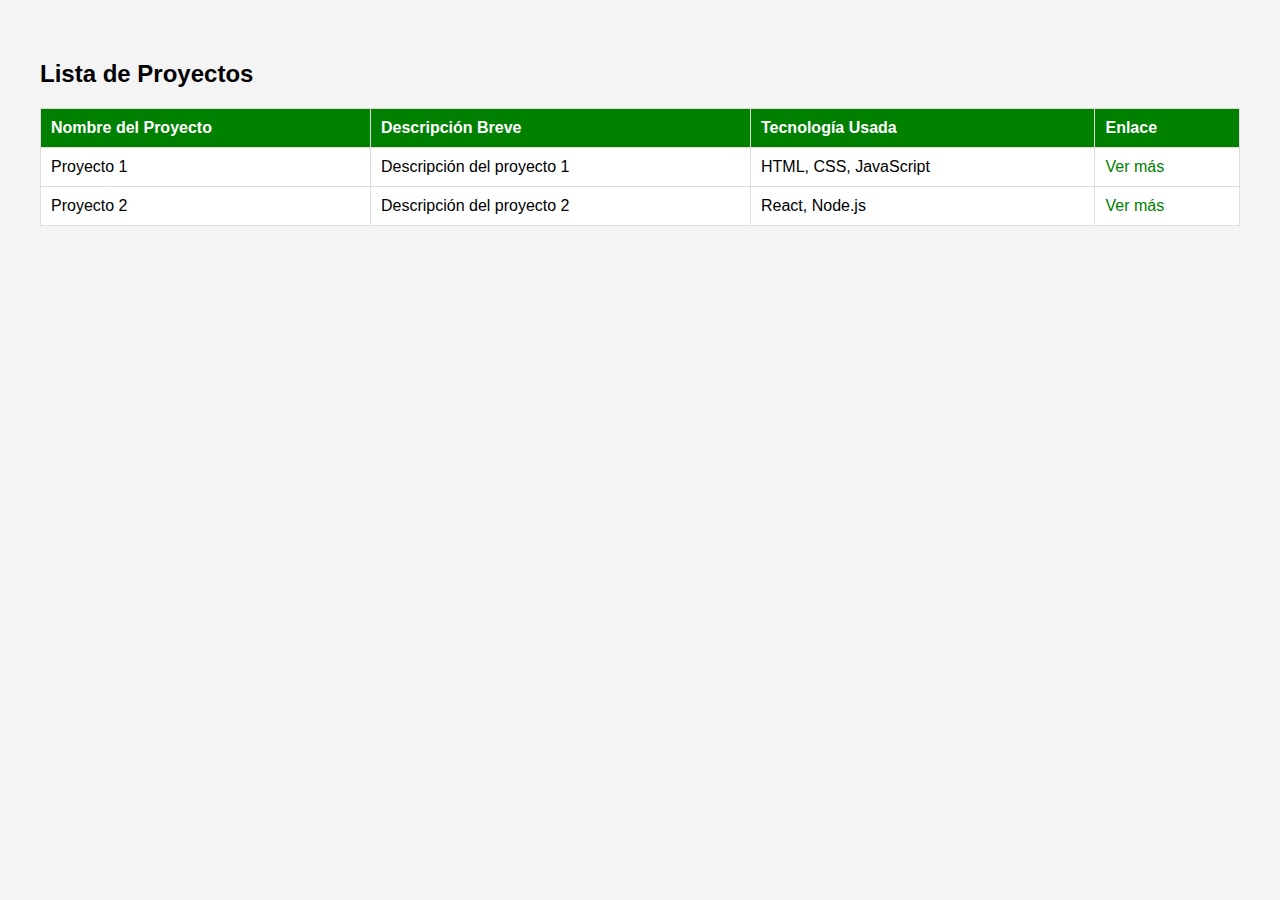
<file: projects.html>
<!DOCTYPE html>
<html lang="es">
<head>
    <meta charset="UTF-8">
    <meta name="viewport" content="width=device-width, initial-scale=1.0">
    <title>Lista de Proyectos</title>
    <style>
        body {
            font-family: Arial, sans-serif;
            margin: 20px;
            padding: 20px;
            background-color: #f4f4f4;
        }
        table {
            width: 100%;
            border-collapse: collapse;
            background: #fff;
        }
        th, td {
            border: 1px solid #ddd;
            padding: 10px;
            text-align: left;
        }
        th {
            background-color:green;
            color: white;
        }
        a {
            color:green;
            text-decoration: none;
        }
        a:hover {
            text-decoration: underline;
        }
    </style>
</head>
<body>
    <h2>Lista de Proyectos</h2>
    <table>
        <tr>
            <th>Nombre del Proyecto</th>
            <th>Descripción Breve</th>
            <th>Tecnología Usada</th>
            <th>Enlace</th>
        </tr>
        <tr>
            <td>Proyecto 1</td>
            <td>Descripción del proyecto 1</td>
            <td>HTML, CSS, JavaScript</td>
            <td><a href="#" target="_blank">Ver más</a></td>
        </tr>
        <tr>
            <td>Proyecto 2</td>
            <td>Descripción del proyecto 2</td>
            <td>React, Node.js</td>
            <td><a href="#" target="_blank">Ver más</a></td>
        </tr>
    </table>
</body>
</html>
</file>
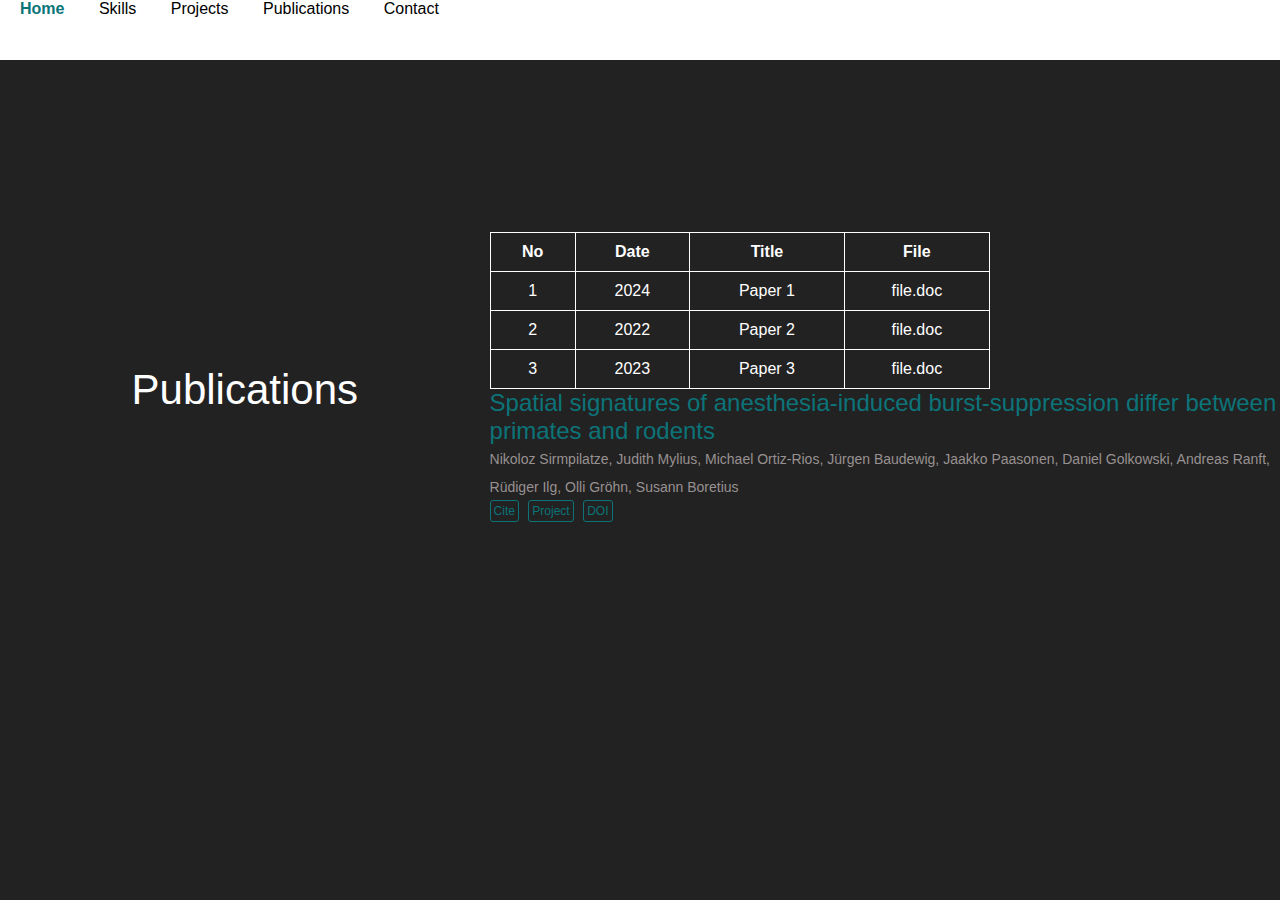
<file: publications.html>
<!DOCTYPE html>
<html lang="en">
<head>
    <meta charset="UTF-8">
    <meta name="viewport" content="width=device-width, initial-scale=1.0">
    <link rel="stylesheet" href="mystyle.css">
    <title>Document</title>
</head>
<body>
    <nav class="menu-nav">
        <a href="index.html" class="active">Home</a>
        <a href="skills.html">Skills</a>
        <a href="projects.html">Projects</a>
        <a href="publications.html">Publications</a>
        <a href="contact.html">Contact</a>
    </nav>
    <div class="main-flex">
        <header>
            <div class="my-info">
                
                <h1>Publications</h1>
                
            </div>
        </header>
        <main >
            <div class="">
                <table>
                    <thead>
                        <th>No</th>
                        <th>Date</th>
                        <th>Title</th>
                        <th>File</th>
                    </thead>
                    <tbody>
                        <tr>
                            <td>1</td>
                            <td>2024</td>
                            <td>Paper 1</td>
                            <td>file.doc</td>
                        </tr>
                        <tr>
                            <td>2</td>
                            <td>2022</td>
                            <td>Paper 2</td>
                            <td>file.doc</td>
                        </tr>
                        <tr>
                            <td>3</td>
                            <td>2023</td>
                            <td>Paper 3</td>
                            <td>file.doc</td>
                        </tr>
                    </tbody>
                </table>
            </div>
            <div>
                <div>
                    <h4 class="publication-title">Spatial signatures of anesthesia-induced burst-suppression differ between primates and rodents</h4>
                    <p class="publication-authors">Nikoloz Sirmpilatze, Judith Mylius, Michael Ortiz-Rios, Jürgen Baudewig, Jaakko Paasonen, Daniel Golkowski, Andreas Ranft, Rüdiger Ilg, Olli Gröhn, Susann Boretius</p>
                    <div>
                        <a class="publication-link" href="#">Cite</a>
                        <a class="publication-link" href="#">Project</a>
                        <a class="publication-link" href="#">DOI</a>
                    </div>
                </div>
            </div>
        </main>
    </div>
</body>
</html>
</file>
<file: mystyle.css>
/*global*/
*{
    margin:0;
    padding:0;
}
body{
    font-family: arial;
    background-color: #222222;
    color:white;
}
p{
    line-height:2;
}
a{
    color:black;
    text-decoration: none;
}
h2{
    text-align: center;
}
/*table*/
table{
    width: 500px;
    border:1px solid white;
    border-collapse: collapse;
    margin-right: 20px;
    text-align: center;
}
td,th{
    border:1px solid white; 
    padding: 10px;
}
/*utilities*/
.active{
    color:rgb(12, 116, 121);
    font-weight: bold;
}
.text-primary{
    color:#807a7a;
}
.text-secondary{
    color:rgb(12, 116, 121);
}
.container{
    width:80%;
    margin-left: auto;
    margin-right: auto;

}
/*nav*/
.menu-nav{
    height: 60px;
    background-color: white;
    padding-left:20px;
}
.menu-nav a{
    margin-right: 30px;
}
.menu-nav a:hover{
    color:rgb(12, 116, 121);
}
/*header*/
.my-info{
    padding-top: 30px;
    text-align: center; 
}
.my-info img{
    display: block;
    width: 200px;
    height: 200px;
    border-radius: 50%;
    margin-left: auto;
    margin-right: auto;
}
.my-info h1{
    font-weight: 400;
    font-size: 42px;
}
.my-info p{
    font-size: 22px;
}
/*main*/
.main-flex{
    display: flex;
    justify-content: space-between;/*horizontal*/
    align-items: center;/*vertical*/
    height: 70vh;
}
header{
    width:50%;
}
.interest-flex{
    display:flex;
    justify-content: flex-start;
}

/*publications*/
.publication-title{
    color:rgb(12, 116, 121);
    font-size: 24px;
    font-weight: 400;
}
.publication-authors{
    font-size: 14px;
    color:#989191;
}
.publication-link{
    color:rgb(12, 116, 121);
    border: 1px solid rgb(12,116,121);
    border-radius: 3px;
    padding:3px;
    font-size: 12px;
    margin-right: 5px;
}

.publication-title:hover{
    text-decoration: underline;
    cursor: pointer;
}
.publication-authors:hover{
    color:rgb(12, 116, 121);
    text-decoration: underline;
    cursor: pointer;
}
.publication-link:hover{
    background-color:rgb(12, 116, 121);
    color:white;
    cursor: pointer;
}

@media(max-width:768px){
    body{
        background-color: #6c6c6c;
    }
    a{
        display:none;
    }
}


    /* En terminal 

    git add . 
    git commit -m "etiqueta de la version"
    git push */


    /*En el navegador*/

    /* actualizar el repositorio de github */
</file>
